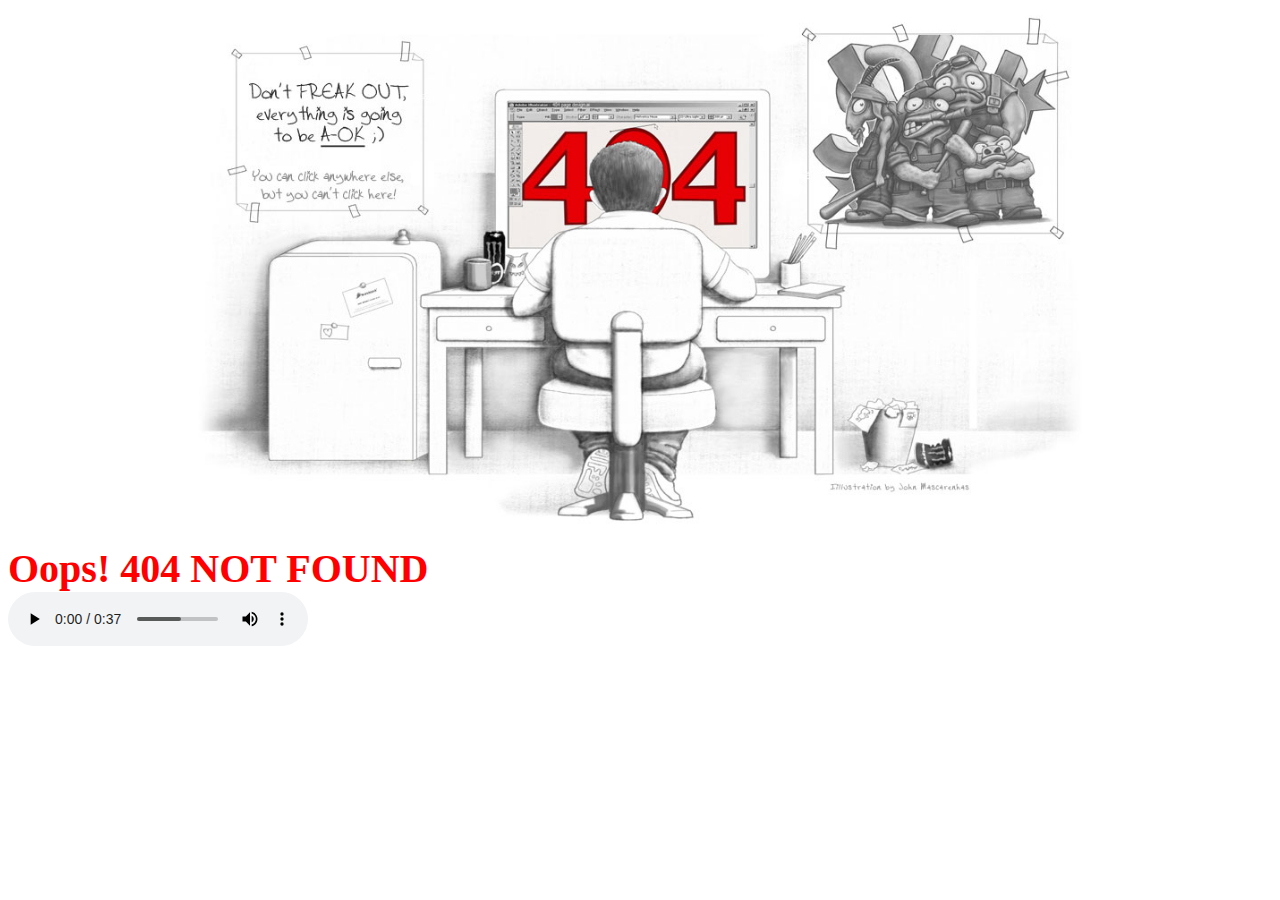
<file: index.html>
<!DOCTYPE html>
    <html>
        <head>            
            <meta http-equiv="X-UA-Compatible" content="IE-edge"/>
            <meta charset="utf-8"/>
            <meta name="viewport" content="width=device-width, initial-scale=1">
            <link rel="stylesheet" href="css/main.min.css">	
            <title>Singers Watcher</title>			
        </head>
        <body>
           <div id="wrapper">
               <header class="main-header">
                   <a href="index.html" class="logo"><img src="images/logo.png" alt="logo"></a>
                   <ul class="nav">
                       <li><a href="index.html" class="icon home"></a></li>
                       <li><a href="#" class="icon help" id="help"></a>
                           <div id="helper">                                            
                            <p> Hello! We're glad to see you! You should allow your browser to get your location if you want to watch top of your country!   
                               </p>
                               <p>With our application you can search some <b>information about artists.</b> In the section of <b>Top-songs</b> you can also watch video, form list of favourite songs and <b>buy them at Amazon.</b> You can choose some style with button. Also we help you to <b>get video, channel or list of songs</b> from YouTube.</p>
                           </div>   
                       </li>
                       <li><a href="#" class="icon style"></a>
                           <div id="userStyle" >
                               <label><input type = "radio" name="stylePage" checked> default</label>
                               <label><input type = "radio" name="stylePage" > pink</label>
                               <label><input type = "radio" name="stylePage"> black</label> 
								<label><input type = "radio" name="stylePage">ukrainian</label> 
                            </div>                       
                       </li>
                       
                   </ul>                    
                </header>
               <main>
			       <section id="podcast">                    
                      <p>Hello! We're glad to see you! Let's us to show you the most popular singers in your county. You should allow your browser to get your location.                       </p>  
                   <p id="loading"><img src="images/loading.gif" alt ="loading" ></p>
                    </section>
                   <section id="user-menu">
                     <section id="artist-data"></section>               
                      <form action="#" name="getSinger" id="getArtist">
                          <input type="text" name="inputSinger" id="singerMain" placeholder="Write artist to search...">
                          <span class="warning">You should write an artist</span>
                          <button type="submit" id="search-singer" class="btn-primary">Choose a singer</button>
                      </form>     
                    </section>				   
				   <section id="social">
				   <hr>
					<a href="https://www.facebook.com/"><span class="social icon fb"></span></a>
                    <a href="https://twitter.com/"><span class="social  icon twit"></span></a>
                    <a href="https://github.com/Hellen-Melania/singer-watcher"><span class="social icon github"></span></a>
			       </section>                                      
               </main>			   
               <footer class="border-radius">
                   <p>&copy; Albina and Hellen 2014</p>
               </footer>
           </div>
            <script src="js/utils.js"></script>
            <script src="js/main.js"></script>
            <script src="js/functionalButtons.js"></script>
        </body>
    </html>
</file>
<file: css/main.min.css>
@keyframes animationFrames{0%{opacity:0}50%{opacity:.5}100%{opacity:1}}@-webkit-keyframes animationFrames{0%{opacity:0}50%{opacity:.5}100%{opacity:1}}@-ms-keyframes animationFrames{0%{opacity:0}50%{opacity:.5}100%{opacity:1}}*{-webkit-box-sizing:border-box;-moz-box-sizing:border-box;box-sizing:border-box;margin:0}body{font:14px/1.5 "Lucida Grande","Lucida Sans",sans-serif;color:#333}body.rich-bittch{font-family:'Monotype Corsiva',monotype;font-size:16px;color:#777}body.rich-bittch main{background:url(../images/026.png) no-repeat 100% 100%}body.rich-bittch footer,body.rich-bittch header{background-color:pink;color:#aaa}body.black-edition{font-family:'Franklin Gothic Medium',Franklin,monotype}body.black-edition #getArtist,body.black-edition footer,body.black-edition header,body.black-edition main{color:#f0efee;background:#777}body.black-edition main{-webkit-border-radius:inset 0 0 1em 0 #f0efee;-moz-border-radius:inset 0 0 1em 0 #f0efee;-ms-border-radius:inset 0 0 1em 0 #f0efee;-webkit-box-shadow:inset 0 0 1em 0 #f0efee;box-shadow:inset 0 0 1em 0 #f0efee}body.black-edition #FavouriteSongs h2{color:#333}body.black-edition #TopSongsList a{color:#eee}body.ua .btn-primary,body.ua header{background-color:#1e10ac;color:#fff}body.ua .btn-small,body.ua footer{background-color:#ffd200}body.ua .player-link,body.ua footer p{color:#1e10ac}div,footer,header,main{display:block}img{max-width:100%;border:none}a{text-decoration:none;color:inherit;position:relative}#wrapper{width:80%;margin:1em auto;position:relative;padding:0}#loading{width:25%;position:relative;margin:auto}.main-header{width:100%;margin:0;padding:.5em;background-color:#c11e23;overflow:hidden;border-radius:10px 10px 0 0}.logo{display:block;width:13%;position:relative;float:left;margin-left:1em}ul.nav{width:25%;padding:0;margin:0;bottom:0;float:right;text-align:right}ul.nav li{width:30%;max-width:60px;list-style:none;display:inline-block}ul.nav li a{display:block;height:55px;margin-top:5px}ul.nav li a:hover{-ms-transform:rotate(-5deg);-webkit-transform:rotate(-5deg);transform:rotate(-5deg)}.icon{max-width:100%;background-image:url(../images/sprite.png);background-repeat:no-repeat}.home{background-position:-2px 0}.help{background-position:-43px -86px}.style{background-position:-114px -3px;color:#eee;margin:0}#userStyle{position:absolute;font-size:1em;border-radius:15px;right:2%;z-index:10;display:none;text-transform:capitalize;text-align:left;background-color:#f0efee;padding:1em}#userStyle label{display:block;color:#333}main{width:100%;padding:.5em;-webkit-border-radius:inset 0 0 1em 0 #777;-moz-border-radius:inset 0 0 1em 0 #777;-ms-border-radius:inset 0 0 1em 0 #777;-webkit-box-shadow:inset 0 0 1em 0 #777;box-shadow:inset 0 0 1em 0 #777;height:auto;overflow:hidden;animation:animationFrames ease 3s;-webkit-animation:animationFrames ease 3s;-moz-animation:animationFrames ease 3s;-ms-animation:animationFrames ease 3s}#user-menu{padding:1em 1%}#user-menu p{margin-bottom:1em}#getArtist{clear:both;width:50%;text-align:center;margin:1em auto;background-color:#f0efee;padding:1em;border-radius:5px}#getArtist input{border-radius:5px;padding:.5em;outline:0;margin-bottom:1em;width:90%}.warning{display:none;font-style:italic}.info{display:inline-block;vertical-align:middle;width:20.426666%;height:70px;margin-bottom:1em}.btn-primary{border-radius:10px;background-color:#c11e23;font-family:inherit;font-size:1.1em;padding:.5em;margin:1em auto;width:90%;text-decoration:none;color:#333;display:block;border-style:none}.btn-small{border-radius:5px;min-height:2em;width:90%;margin-bottom:1em;background-color:#f0efee;padding:1em;font-family:inherit}footer{width:100%;background-color:#333;padding:1em .3em;border-radius:0 0 10px 10px}footer p{text-align:center;color:#eee;font-size:.8em}@keyframes animationFrames{0%{opacity:0}50%{opacity:.5}100%{opacity:1}}@-webkit-keyframes animationFrames{0%{opacity:0}50%{opacity:.5}100%{opacity:1}}@-ms-keyframes animationFrames{0%{opacity:0}50%{opacity:.5}100%{opacity:1}}#artist-data{text-align:center}#podcast{position:relative;margin:1em 0;padding:0 1em;max-height:35em;overflow-y:auto}#podcast #countryTop,#podcast #podcastSimilar{padding:1%;overflow:hidden;text-align:left}#podcast #countryTop li,#podcast #podcastSimilar li{list-style:none;background-color:#333;position:relative;border-radius:5px;margin:1%;max-width:130px;height:6.5em;display:inline-block;overflow:hidden}#podcast #countryTop li a,#podcast #podcastSimilar li a{display:none;top:0;left:0;background-color:#333;font-size:.9em;text-align:center;position:absolute;width:100%;padding-top:.4em;height:7em}#podcast #countryTop li:hover a,#podcast #podcastSimilar li:hover a{display:block}#social{clear:both;margin:1em 0;text-align:right}#social a{display:inline-block;width:5.5783333%;min-width:50px;margin-top:1em}span.social{display:block;height:50px}span.social:hover{-ms-transform:rotate(15deg);-webkit-transform:rotate(15deg);transform:rotate(15deg)}.fb{background-position:-207px -48px}.twit{background-position:-27px -173px}.github{background-position:-299px 0}#main-artist{width:70%;float:left;text-align:center}#todo-btns{width:30%;float:left;padding:0;margin:0}a.singer-name{color:#c11e23;font-weight:700}#user-menu.aside-menu{width:30%;float:left;margin-right:0;padding:1%;overflow:hidden}#podcast.main-content{width:65%;max-height:400px;overflow-x:hidden;overflow-y:auto;float:left;margin-right:5%;text-align:justify;animation:animationFrames ease 3s;-webkit-animation:animationFrames ease 3s;-moz-animation:animationFrames ease 3s;-ms-animation:animationFrames ease 3s}.artist-image{float:left;margin:1%;margin-right:3%}#helper{width:50%;text-align:left;height:auto;display:none;color:#333;position:absolute;z-index:10;right:1%;padding:1em;margin-top:1em;background-color:#f0efee;border-radius:5px;animation:animationFrames ease 2s;-webkit-animation:animationFrames ease 2s;-moz-animation:animationFrames ease 2s;-ms-animation:animationFrames ease 2s}@keyframes animationFrames{0%{opacity:0}50%{opacity:.5}100%{opacity:1}}@-webkit-keyframes animationFrames{0%{opacity:0}50%{opacity:.5}100%{opacity:1}}@-ms-keyframes animationFrames{0%{opacity:0}50%{opacity:.5}100%{opacity:1}}#TopSongsList{list-style:none;padding:0}#openCloseFavourite{display:block;width:35px;height:35px;margin:10px auto;cursor:pointer;background-position:-156px -162px}#openCloseFavourite:hover{-ms-transform:rotate(-5deg);-webkit-transform:rotate(-5deg);transform:rotate(-5deg)}#buttonConteiner{padding-bottom:.7em;border-radius:2px 2px 20px 20px;margin-bottom:1em;background:#999}.playList-btn{position:relative;display:block;float:left;width:24px;height:24px;cursor:pointer;padding:.5em}.add-songs{margin-left:.5em;margin-right:.5em;background-position:-311px -106px}.add-songs:active{top:.2em;left:.2em}.add-songs:hover:not(:active){-webkit-box-shadow:inset -webkit-calc(-6*(1em*90/135) - .5em) 0 rgba(255,255,255,.3);box-shadow:inset calc(-6*(1em*90/135) - .5em) 0 rgba(255,255,255,.3)}.buy-songs{margin-right:.5em;background-position:-247px -164px}.buy-songs:active{top:.2em;left:.2em}.buy-songs:hover:not(:active){-webkit-box-shadow:inset -webkit-calc(-6*(1em*90/135) - .5em) 0 rgba(255,255,255,.3);box-shadow:inset calc(-6*(1em*90/135) - .5em) 0 rgba(255,255,255,.3)}.play-songs{margin-left:.5em;margin-right:.5em;background-position:-368px -161px}.play-songs:active{top:.2em;left:.2em}.play-songs:hover:not(:active){-webkit-box-shadow:inset -webkit-calc(-6*(1em*90/135) - .5em) 0 rgba(255,255,255,.3);box-shadow:inset calc(-6*(1em*90/135) - .5em) 0 rgba(255,255,255,.3)}.delete-songs{margin-left:.5em;margin-right:.5em;background-position:-368px -77px}.delete-songs:active{top:.2em;left:.2em}.delete-songs:hover:not(:active){-webkit-box-shadow:inset -webkit-calc(-6*(1em*90/135) - .5em) 0 rgba(255,255,255,.3);box-shadow:inset calc(-6*(1em*90/135) - .5em) 0 rgba(255,255,255,.3)}#playListTopSongs ul li{position:static;display:block;width:100%;min-height:2em;margin:0 auto;padding:.5em;color:#000;border:1px solid lightgrey;border-radius:1px}#playListTopSongs ul li a{font-size:1em;-webkit-transition:.1s ease-in-out;transition:.1s ease-in-out;text-align:left}#playListTopSongs ul li:hover{font-weight:700;display:block;-webkit-box-sizing:border-box;-moz-box-sizing:border-box;box-sizing:border-box;margin:0;padding:.5em;cursor:pointer;border:1px solid lightgrey;border-radius:1px;-webkit-border-radius:inset 0 0 1em 0 #d3d3d3;-moz-border-radius:inset 0 0 1em 0 #d3d3d3;-ms-border-radius:inset 0 0 1em 0 #d3d3d3;-webkit-box-shadow:inset 0 0 1em 0 #d3d3d3;box-shadow:inset 0 0 1em 0 #d3d3d3}#playListFavouriteSongs{display:none;padding:0!important}#FavouriteSongs h2{display:none;padding-top:1em;-webkit-transition:.4s ease-in-out;transition:.4s ease-in-out;text-align:center;font-color:#333}#FavouriteSongs ul li{position:static;display:block;width:100%;min-height:2em;margin:0 auto;padding:.5em;color:#000;-webkit-border-radius:inset 0 0 1em 0 #d3d3d3;-moz-border-radius:inset 0 0 1em 0 #d3d3d3;-ms-border-radius:inset 0 0 1em 0 #d3d3d3;-webkit-box-shadow:inset 0 0 1em 0 #d3d3d3;box-shadow:inset 0 0 1em 0 #d3d3d3;background:#fff}#FavouriteSongs ul li a{font-size:1em;-webkit-transition:.1s ease-in-out;transition:.1s ease-in-out;text-align:left}#FavouriteSongs ul li:hover{font-weight:700;display:block;-webkit-box-sizing:border-box;-moz-box-sizing:border-box;box-sizing:border-box;margin:0;padding:.5em;cursor:pointer;border:1px solid lightgrey;border-radius:1px;-webkit-border-radius:inset 0 0 1em 0 #d3d3d3;-moz-border-radius:inset 0 0 1em 0 #d3d3d3;-ms-border-radius:inset 0 0 1em 0 #d3d3d3;-webkit-box-shadow:inset 0 0 1em 0 #d3d3d3;box-shadow:inset 0 0 1em 0 #d3d3d3}.video{display:block;position:relative}@media only screen and (min-width:1440px){body{font-size:16px}}@media only screen and (min-width:960px) and (max-width:1439px){#wrapper{width:80%}ul.nav{width:35%}#podcast{max-height:560px}}@media only screen and (min-width:771px) and (max-width:960px){#wrapper{width:90%}ul.nav{width:35%}}@media only screen and (min-width:481px) and (max-width:770px){#main-artist,#todo-btns,#wrapper,.artist-image{width:98%;float:none}#user-menu.aside-menu{float:left;margin-left:1%;width:40%}#podcast.main-content{width:55%;margin-right:1%;max-height:500px;float:right}ul.nav{width:55%}.logo{width:25%}#podcast{max-height:500px}#podcast li{width:30%}}@media only screen and (max-width:480px){body{font-size:12px}#artist-data,#getArtist,#helper,#main-artist,#podcast.main-content,#todo-btns,#user-menu.aside-menu,#wrapper,.artist-image{width:98%;float:none;margin:0 auto}#TopSongsList li a{padding-left:2em}#podcast{max-height:15em;overflow:auto}#podcast .artist-image,#podcast li{width:35%}#podcast.main-content{max-height:15em}ul.nav{width:60%;margin-right:1em}.logo{width:25%;float:left}#helper{width:100%;float:none;display:none}#loading{width:60%;margin:auto}}
</file>
